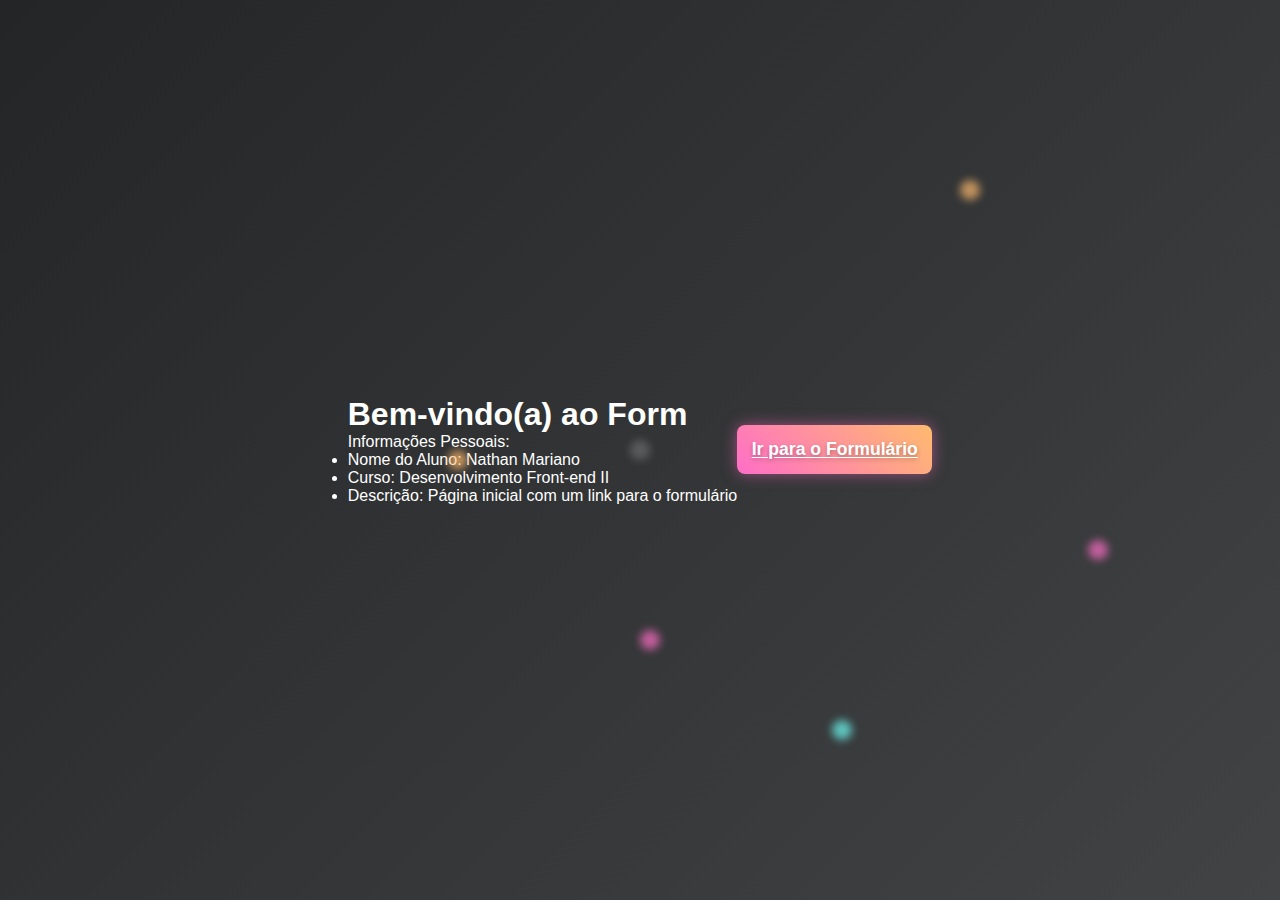
<file: index.html>
<!DOCTYPE html>
<html lang="pt-BR">
<head>
    <meta charset="UTF-8">
    <meta name="viewport" content="width=device-width, initial-scale=1.0">
    <title>Página Inicial</title>
    <link rel="stylesheet" href="style.css">
</head>
<body>
    <header>
        <h1>Bem-vindo(a) ao Form</h1>
        <p>Informações Pessoais:</p>
        <ul>
            <li>Nome do Aluno: Nathan Mariano</li>
            <li>Curso: Desenvolvimento Front-end II</li>
            <li>Descrição: Página inicial com um link para o formulário</li>
        </ul>
    </header>
    <main>
        <a href="form.html" class="button">Ir para o Formulário</a>
    </main>

    <!-- Partículas para fundo animado -->
    <div class="particle"></div>
    <div class="particle"></div>
    <div class="particle"></div>
    <div class="particle"></div>
    <div class="particle"></div>
    <div class="particle"></div>
    <div class="particle"></div>
</body>
</file>
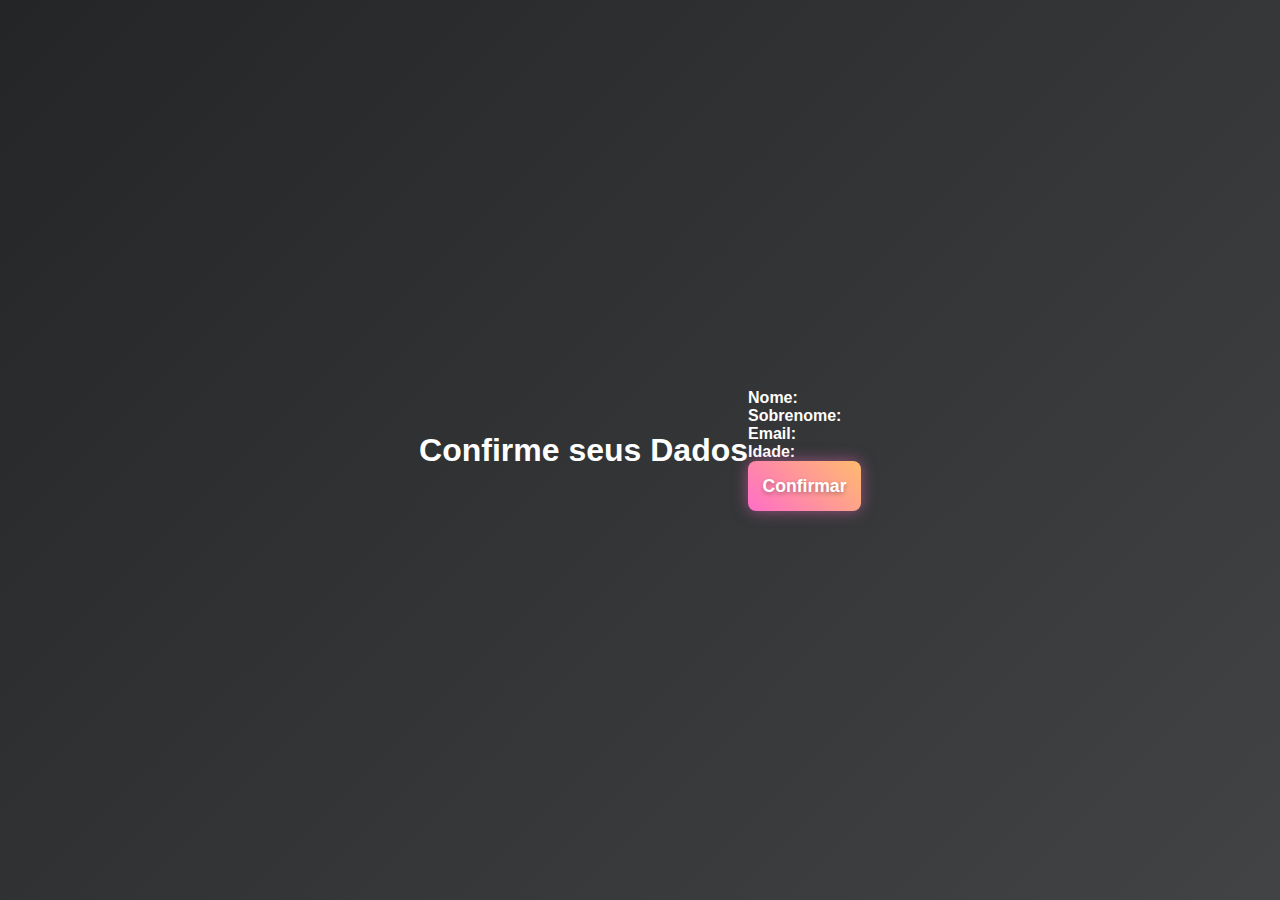
<file: confirmation.html>
<!DOCTYPE html>
<html lang="pt-BR">
<head>
    <meta charset="UTF-8">
    <meta name="viewport" content="width=device-width, initial-scale=1.0">
    <title>Confirmação dos Dados</title>
    <link rel="stylesheet" href="style.css">
    <script src="script.js" defer></script>
</head>
<body>
    <header>
        <h1>Confirme seus Dados</h1>
    </header>
    <main>
        <div id="confirmation">
            <p><strong>Nome:</strong> <span id="confirmNome"></span></p>
            <p><strong>Sobrenome:</strong> <span id="confirmSobrenome"></span></p>
            <p><strong>Email:</strong> <span id="confirmEmail"></span></p>
            <p><strong>Idade:</strong> <span id="confirmIdade"></span></p>
            <button id="confirmButton">Confirmar</button>
        </div>
    </main>
</body>
</html>
</file>
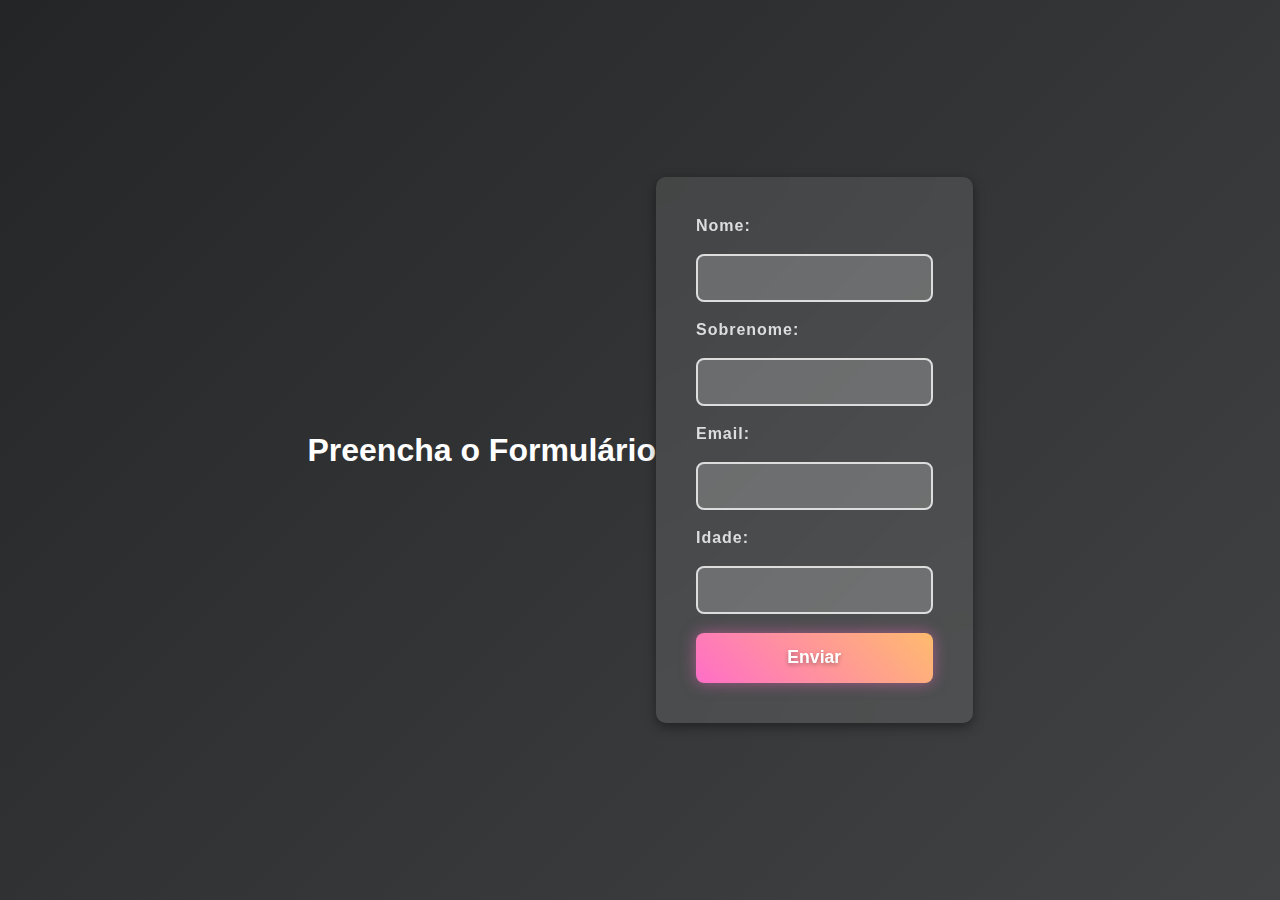
<file: form.html>
<!DOCTYPE html>
<html lang="pt-BR">
<head>
    <meta charset="UTF-8">
    <meta name="viewport" content="width=device-width, initial-scale=1.0">
    <title>Formulário</title>
    <link rel="stylesheet" href="style.css">
    <script src="script.js" defer></script>
</head>
<body>
    <header>
        <h1>Preencha o Formulário</h1>
    </header>
    <main>
        <form id="userForm" action="confirmation.html" method="GET">
            <label for="nome">Nome:</label>
            <input type="text" id="nome" name="nome" required minlength="3" maxlength="50">

            <label for="sobrenome">Sobrenome:</label>
            <input type="text" id="sobrenome" name="sobrenome" required minlength="3" maxlength="50">

            <label for="email">Email:</label>
            <input type="email" id="email" name="email" required>

            <label for="idade">Idade:</label>
            <input type="number" id="idade" name="idade" required min="1" max="120">

            <button type="submit">Enviar</button>
        </form>
    </main>
</body>
</html>
</file>
<file: style.css>
/* Fonte principal e reset */
* {
    margin: 0;
    padding: 0;
    box-sizing: border-box;
    font-family: 'Poppins', sans-serif;
}

/* Fundo com múltiplas partículas animadas */
body {
    display: flex;
    align-items: center;
    justify-content: center;
    min-height: 100vh;
    overflow: hidden;
    background: linear-gradient(135deg, #232526, #414345);
    color: #fff;
    position: relative;
}

/* Fundo com múltiplas partículas animadas */
body {
    display: flex;
    align-items: center;
    justify-content: center;
    min-height: 100vh;
    overflow: hidden;
    background: linear-gradient(135deg, #232526, #414345);
    color: #fff;
    position: relative;
}

/* Estilo e animação das partículas */
.particle {
    position: absolute;
    width: 20px;
    height: 20px;
    background: rgba(255, 255, 255, 0.15);
    border-radius: 50%;
    animation: particleAnimation 8s ease-in-out infinite;
    opacity: 0.7;
    filter: blur(4px);
}

/* Distribuição e cores das partículas */
.particle:nth-child(1) { top: 10%; left: 15%; animation-delay: 1s; background: #ff6ec7; }
.particle:nth-child(2) { top: 30%; left: 25%; animation-delay: 2s; background: #6efff5; }
.particle:nth-child(3) { top: 50%; left: 35%; animation-delay: 3s; background: #ffbb6e; }
.particle:nth-child(4) { top: 70%; left: 50%; animation-delay: 4s; background: #ff6ec7; }
.particle:nth-child(5) { top: 80%; left: 65%; animation-delay: 1.5s; background: #6efff5; }
.particle:nth-child(6) { top: 20%; left: 75%; animation-delay: 2.5s; background: #ffbb6e; }
.particle:nth-child(7) { top: 60%; left: 85%; animation-delay: 3.5s; background: #ff6ec7; }

/* Animação das partículas */
@keyframes particleAnimation {
    0%, 100% { transform: translateY(0) translateX(0); }
    50% { transform: translateY(-20px) translateX(-10px); }
}


/* Estilo aprimorado do formulário */
form {
    display: flex;
    flex-direction: column;
    gap: 1.2rem;
    width: 100%;
    max-width: 420px;
    padding: 2.5rem;
    background: rgba(255, 255, 255, 0.1);
    border-radius: 10px;
    backdrop-filter: blur(20px);
    box-shadow: 0 4px 12px rgba(0, 0, 0, 0.4);
    animation: fadeIn 1.5s ease-out;
}

/* Efeito de fade-in para formulário */
@keyframes fadeIn {
    0% { opacity: 0; transform: translateY(30px); }
    100% { opacity: 1; transform: translateY(0); }
}

label {
    font-weight: bold;
    color: #ddd;
    letter-spacing: 1px;
}

/* Animação de foco nos inputs */
input[type="text"],
input[type="email"],
input[type="number"] {
    padding: 0.8rem;
    font-size: 1rem;
    border: 2px solid #ddd;
    border-radius: 8px;
    background: rgba(255, 255, 255, 0.2);
    color: #fff;
    transition: all 0.3s ease;
}

input[type="text"]:focus,
input[type="email"]:focus,
input[type="number"]:focus {
    border-color: #ff6ec7;
    box-shadow: 0 0 15px #ff6ec7;
    outline: none;
    transform: scale(1.08);
}

/* Botões com efeito gradiente e sombra animada */
button, a.button {
    padding: 0.9rem;
    font-size: 1.1rem;
    font-weight: bold;
    color: #fff;
    background: linear-gradient(45deg, #ff6ec7, #ffbb6e);
    border: none;
    border-radius: 8px;
    cursor: pointer;
    transition: all 0.3s ease;
    text-align: center;
    text-shadow: 0 2px 4px rgba(0, 0, 0, 0.3);
    box-shadow: 0 0 15px rgba(255, 110, 199, 0.5);
}

button:hover, a.button:hover {
    transform: scale(1.15);
    box-shadow: 0 0 20px rgba(255, 110, 199, 0.7), 0 0 30px rgba(255, 187, 110, 0.7);
}
</file>
